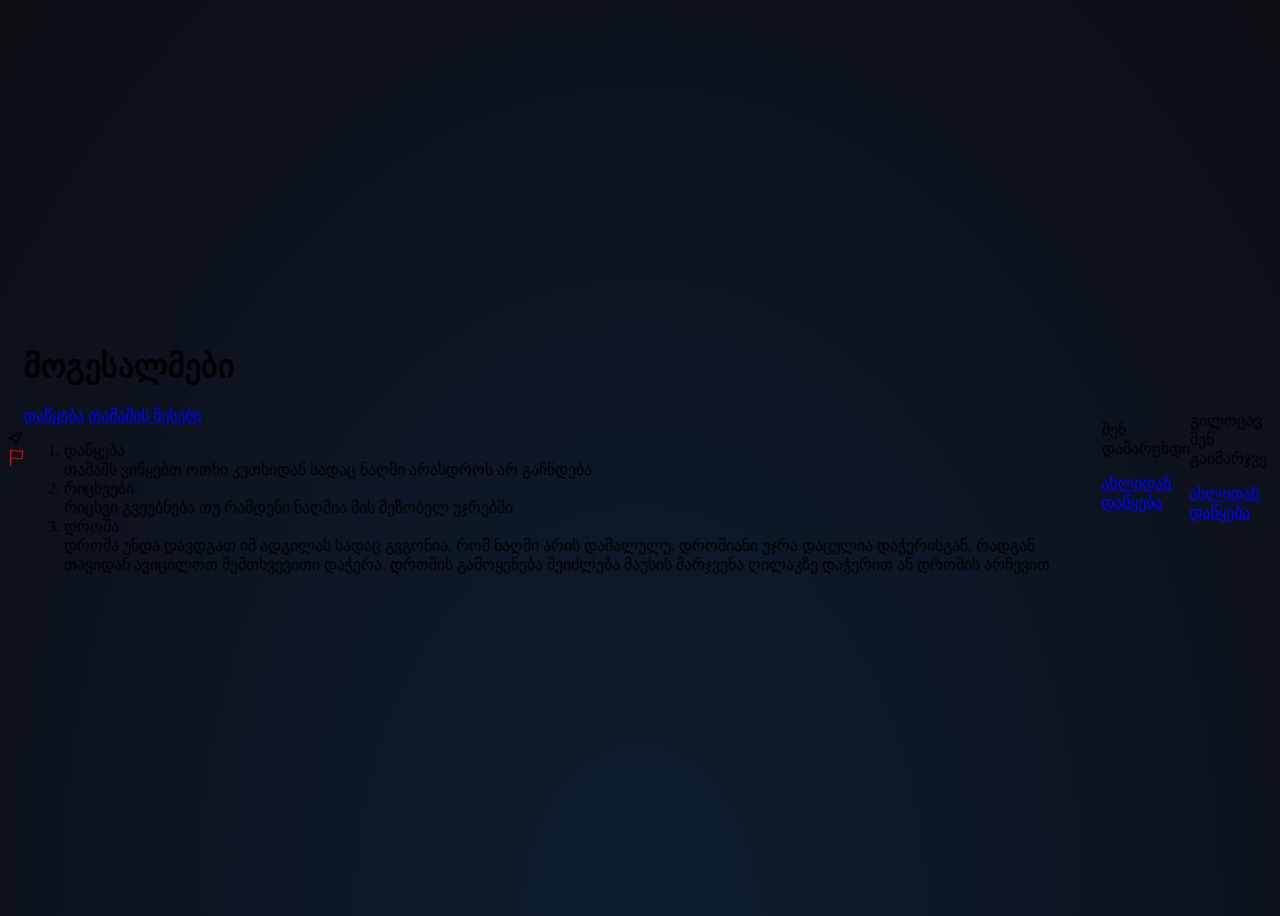
<file: index.html>
<!DOCTYPE html>
<html lang="en">
  <head>
    <meta charset="UTF-8" />
    <meta http-equiv="X-UA-Compatible" content="IE=edge" />
    <meta name="viewport" content="width=device-width, initial-scale=1.0" />
    <title>Minesweeper</title>
    <link rel="stylesheet" href="style.css" />
    <link
      href="https://cdn.jsdelivr.net/npm/bootstrap@5.3.0-alpha3/dist/css/bootstrap.min.css"
      rel="stylesheet"
      integrity="sha384-KK94CHFLLe+nY2dmCWGMq91rCGa5gtU4mk92HdvYe+M/SXH301p5ILy+dN9+nJOZ"
      crossorigin="anonymous"
    />
  </head>
  <body>
    <div class="mainwrap">
      <div
        class="cursor container d-flex justify-content-center m-3 gap-3 border-1"
      >
        <div
          class="block btn btn-success d-flex justify-content-center align-items-center gap-3"
          id="select"
          active="true"
        >
          <img src="cursor.svg" alt="cursor" />
        </div>
        <div
          class="block btn btn-warning d-flex justify-content-center align-items-center gap-3"
          id="flag"
          active="false"
        >
          <img src="flag.svg" alt="" />
          <p class="m-0" id="flagcount"></p>
        </div>
      </div>
      <div class="cont"></div>
    </div>
    <div
      id="startscreen"
      class="container bg-primary position-absolute start-50 top-50 translate-middle rounded text-center p-5"
    >
      <h1 class="p-2 text-light">მოგესალმები</h1>
      <a href="#" class="btn btn-success text-dark" id="start">დაწყება</a>
      <a
        class="btn btn-warning text-dark"
        data-bs-toggle="collapse"
        href="#collapseExample"
        role="button"
        aria-expanded="false"
        aria-controls="collapseExample"
      >
        თამაშის წესები
      </a>
      <div class="collapse mt-5" id="collapseExample">
        <div class="card card-body">
          <ol class="list-group list-group-numbered">
            <li
              class="list-group-item d-flex justify-content-between align-items-start"
            >
              <div class="ms-2 me-auto">
                <div class="fw-bold">დაწყება</div>
                თამაშს ვიწყებთ ოთხი კუთხიდან სადაც ნაღმი არასდროს არ გაჩნდება
              </div>
            </li>
            <li
              class="list-group-item d-flex justify-content-between align-items-start"
            >
              <div class="ms-2 me-auto">
                <div class="fw-bold">რიცხვები</div>
                რიცხვი გვეუბნება თუ რამდენი ნაღმია მის მეზობელ უჯრებში
              </div>
            </li>
            <li
              class="list-group-item d-flex justify-content-between align-items-start"
            >
              <div class="ms-2 me-auto">
                <div class="fw-bold">დროშა</div>
                დროშა უნდა დავდგათ იმ ადგილას სადაც გვგონია, რომ ნაღმი არის
                დამალულუ. დროშიანი უჯრა დაცულია დაჭერისგან, რადგან თავიდან
                ავიცილოთ შემთხვევითი დაჭერა. დროშის გამოყენება შეიძლება მაუსის
                მარჯვენა ღილაკზე დაჭერით ან დროშის არჩევით
              </div>
            </li>
          </ol>
        </div>
      </div>
    </div>
    <div
      class="container position-absolute top-50 start-50 translate-middle d-flex flex-column justify-content-center align-items-center bg-primary rounded p-5 d-none"
      id="lost"
    >
      <p class="text-light fs-5">შენ დამარცხდი</p>
      <a class="btn btn-success" id="restart" href="#">ახლიდან დაწყება</a>
    </div>
    <div
      class="container position-absolute top-50 start-50 translate-middle d-flex flex-column justify-content-center align-items-center bg-primary rounded p-5 d-none"
      id="win"
    >
      <p class="text-light fs-5">გილოცავ შენ გაიმარჯვე</p>
      <a class="btn btn-success" id="restart" href="#">ახლიდან დაწყება</a>
    </div>
    <script
      src="https://cdn.jsdelivr.net/npm/bootstrap@5.3.0-alpha3/dist/js/bootstrap.bundle.min.js"
      integrity="sha384-ENjdO4Dr2bkBIFxQpeoTz1HIcje39Wm4jDKdf19U8gI4ddQ3GYNS7NTKfAdVQSZe"
      crossorigin="anonymous"
    ></script>
    <script src="app.js"></script>
  </body>
</html>
</file>
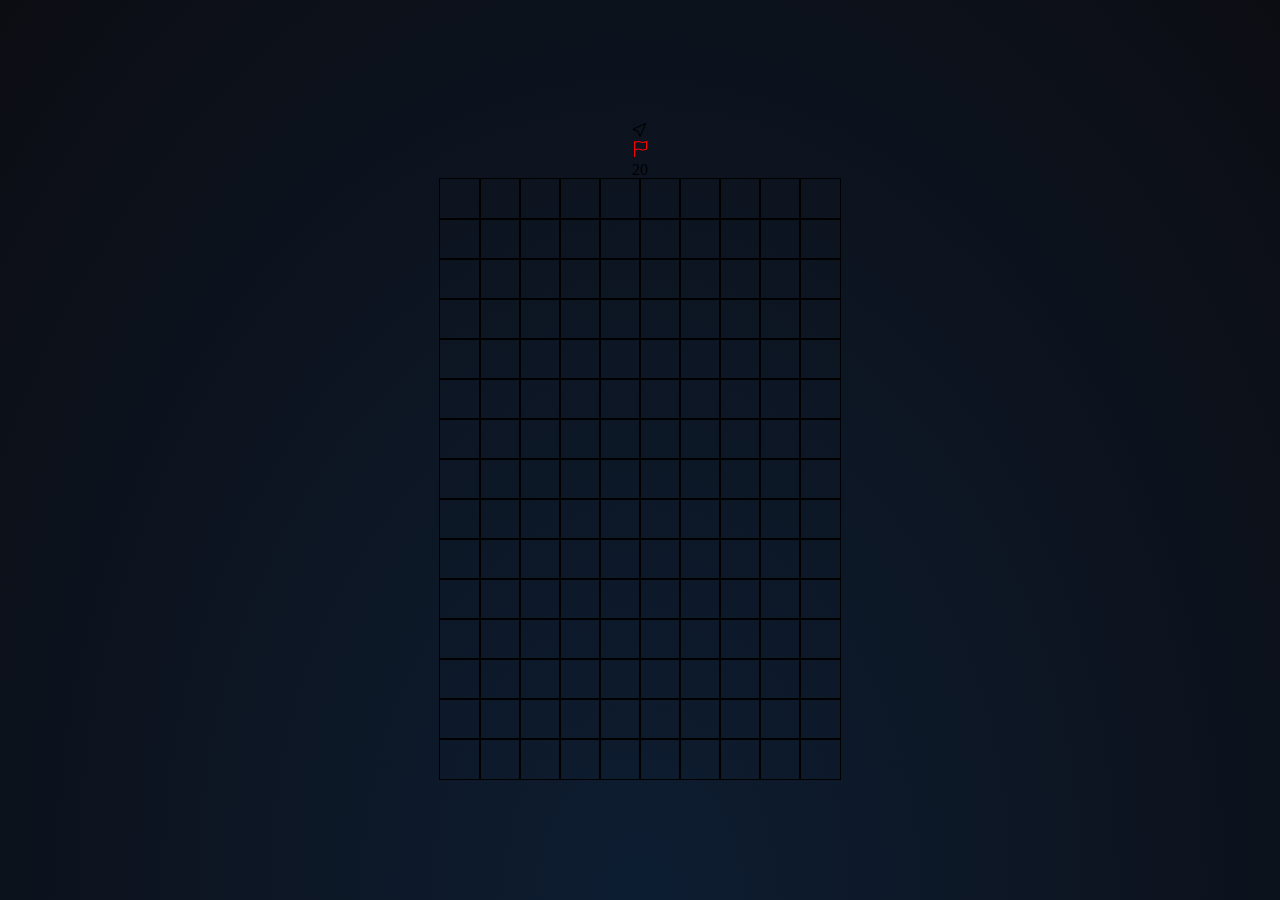
<file: pages/game/index.html>
<!DOCTYPE html>
<html lang="en">
  <head>
    <meta charset="UTF-8" />
    <meta http-equiv="X-UA-Compatible" content="IE=edge" />
    <meta name="viewport" content="width=device-width, initial-scale=1.0" />
    <title>Minesweeper</title>
    <link rel="stylesheet" href="style.css" />
    <link
      href="https://cdn.jsdelivr.net/npm/bootstrap@5.3.0-alpha3/dist/css/bootstrap.min.css"
      rel="stylesheet"
      integrity="sha384-KK94CHFLLe+nY2dmCWGMq91rCGa5gtU4mk92HdvYe+M/SXH301p5ILy+dN9+nJOZ"
      crossorigin="anonymous"
    />
  </head>
  <body>
    <div class="mainwrap">
      <div
        class="cursor container d-flex justify-content-center m-3 gap-3 border-1"
      >
        <div
          class="block btn btn-success d-flex justify-content-center align-items-center gap-3"
          id="select"
          active="true"
        >
          <img src="cursor.svg" alt="cursor" />
        </div>
        <div
          class="block btn btn-warning d-flex justify-content-center align-items-center gap-3"
          id="flag"
          active="false"
        >
          <img src="flag.svg" alt="" />
          <p class="m-0" id="flagcount"></p>
        </div>
      </div>
      <div class="cont"></div>
    </div>
    <script
      src="https://cdn.jsdelivr.net/npm/bootstrap@5.3.0-alpha3/dist/js/bootstrap.bundle.min.js"
      integrity="sha384-ENjdO4Dr2bkBIFxQpeoTz1HIcje39Wm4jDKdf19U8gI4ddQ3GYNS7NTKfAdVQSZe"
      crossorigin="anonymous"
    ></script>
    <script src="app.js"></script>
  </body>
</html>
</file>
<file: style.css>
body {
  width: 100%;
  height: 100vh;
}

.loading {
  width: 100%;
  height: 100vh;
  display: flex;
  align-items: center;
  justify-content: center;
  position: absolute;
  background-color: white;
}

.maincont {
  z-index: 999;
  color: white;
}

.background {
  display: flex;
  flex-direction: column;
  background-color: rgba(0, 0, 0, 0.288);
  border-radius: 5px;
  padding: 10px;
}

body {
  display: flex;
  justify-content: center;
  align-items: center;
  min-height: 100vh;
  background: radial-gradient(ellipse at bottom, #0d1d31 0%, #0c0d13 100%);
  overflow: hidden;
}

.stars {
  position: fixed;
  top: 0;
  left: 0;
  width: 100%;
  height: 120%;
  transform: rotate(-80deg);
}

.star {
  --star-color: rgb(141, 141, 255);
  --star-tail-length: 6em;
  --star-tail-height: 2px;
  --star-width: calc(var(--star-tail-length) / 6);
  --fall-duration: 9s;
  --tail-fade-duration: var(--fall-duration);
  position: absolute;
  top: var(--top-offset);
  left: 0;
  width: var(--star-tail-length);
  height: var(--star-tail-height);
  color: var(--star-color);
  background: linear-gradient(45deg, currentColor, transparent);
  border-radius: 50%;
  filter: drop-shadow(0 0 6px currentColor);
  transform: translate3d(104em, 0, 0);
  animation: fall var(--fall-duration) var(--fall-delay) linear infinite, tail-fade var(--tail-fade-duration) var(--fall-delay) ease-out infinite;
}
@media screen and (max-width: 750px) {
  .star {
    animation: fall var(--fall-duration) var(--fall-delay) linear infinite;
  }
}
.star:nth-child(1) {
  --star-tail-length: 7.28em;
  --top-offset: 31.45vh;
  --fall-duration: 9.047s;
  --fall-delay: 1.119s;
}
.star:nth-child(2) {
  --star-tail-length: 7.03em;
  --top-offset: 76.81vh;
  --fall-duration: 8.601s;
  --fall-delay: 9.073s;
}
.star:nth-child(3) {
  --star-tail-length: 6.87em;
  --top-offset: 43.25vh;
  --fall-duration: 9.422s;
  --fall-delay: 4.116s;
}
.star:nth-child(4) {
  --star-tail-length: 5.68em;
  --top-offset: 51.16vh;
  --fall-duration: 10.778s;
  --fall-delay: 3.816s;
}
.star:nth-child(5) {
  --star-tail-length: 6.84em;
  --top-offset: 60.72vh;
  --fall-duration: 8.583s;
  --fall-delay: 1.831s;
}
.star:nth-child(6) {
  --star-tail-length: 5.31em;
  --top-offset: 53.97vh;
  --fall-duration: 9.724s;
  --fall-delay: 4.897s;
}
.star:nth-child(7) {
  --star-tail-length: 6.68em;
  --top-offset: 42.49vh;
  --fall-duration: 8.812s;
  --fall-delay: 0.115s;
}
.star:nth-child(8) {
  --star-tail-length: 5.21em;
  --top-offset: 73.77vh;
  --fall-duration: 11.339s;
  --fall-delay: 8.493s;
}
.star:nth-child(9) {
  --star-tail-length: 6.97em;
  --top-offset: 69.23vh;
  --fall-duration: 9.088s;
  --fall-delay: 1.881s;
}
.star:nth-child(10) {
  --star-tail-length: 5.38em;
  --top-offset: 97.77vh;
  --fall-duration: 10.938s;
  --fall-delay: 6.508s;
}
.star:nth-child(11) {
  --star-tail-length: 7.44em;
  --top-offset: 20.15vh;
  --fall-duration: 6.634s;
  --fall-delay: 0.585s;
}
.star:nth-child(12) {
  --star-tail-length: 7.46em;
  --top-offset: 16.85vh;
  --fall-duration: 6.086s;
  --fall-delay: 9.427s;
}
.star:nth-child(13) {
  --star-tail-length: 6.08em;
  --top-offset: 0.83vh;
  --fall-duration: 11.612s;
  --fall-delay: 5.056s;
}
.star:nth-child(14) {
  --star-tail-length: 7.02em;
  --top-offset: 3.12vh;
  --fall-duration: 9.763s;
  --fall-delay: 2.104s;
}
.star:nth-child(15) {
  --star-tail-length: 6.87em;
  --top-offset: 62.72vh;
  --fall-duration: 10.158s;
  --fall-delay: 6.673s;
}
.star:nth-child(16) {
  --star-tail-length: 6.93em;
  --top-offset: 94.42vh;
  --fall-duration: 9.92s;
  --fall-delay: 6.815s;
}
.star:nth-child(17) {
  --star-tail-length: 6.39em;
  --top-offset: 33.39vh;
  --fall-duration: 11.062s;
  --fall-delay: 9.366s;
}
.star:nth-child(18) {
  --star-tail-length: 6.08em;
  --top-offset: 26.86vh;
  --fall-duration: 11.692s;
  --fall-delay: 6.565s;
}
.star:nth-child(19) {
  --star-tail-length: 5.37em;
  --top-offset: 72.99vh;
  --fall-duration: 8.878s;
  --fall-delay: 5.268s;
}
.star:nth-child(20) {
  --star-tail-length: 5.65em;
  --top-offset: 60.7vh;
  --fall-duration: 6.792s;
  --fall-delay: 9.947s;
}
.star:nth-child(21) {
  --star-tail-length: 6.6em;
  --top-offset: 24.04vh;
  --fall-duration: 6.195s;
  --fall-delay: 2.227s;
}
.star:nth-child(22) {
  --star-tail-length: 6.45em;
  --top-offset: 91.49vh;
  --fall-duration: 9.375s;
  --fall-delay: 1.145s;
}
.star:nth-child(23) {
  --star-tail-length: 6.88em;
  --top-offset: 11.22vh;
  --fall-duration: 8.265s;
  --fall-delay: 6.19s;
}
.star:nth-child(24) {
  --star-tail-length: 6.62em;
  --top-offset: 85.61vh;
  --fall-duration: 10.317s;
  --fall-delay: 4.317s;
}
.star:nth-child(25) {
  --star-tail-length: 6.84em;
  --top-offset: 93.17vh;
  --fall-duration: 11.058s;
  --fall-delay: 5.705s;
}
.star:nth-child(26) {
  --star-tail-length: 7.19em;
  --top-offset: 93.09vh;
  --fall-duration: 8.926s;
  --fall-delay: 9.343s;
}
.star:nth-child(27) {
  --star-tail-length: 5.3em;
  --top-offset: 53.27vh;
  --fall-duration: 7.171s;
  --fall-delay: 5.913s;
}
.star:nth-child(28) {
  --star-tail-length: 7.32em;
  --top-offset: 65.31vh;
  --fall-duration: 9.022s;
  --fall-delay: 4.767s;
}
.star:nth-child(29) {
  --star-tail-length: 5.1em;
  --top-offset: 33.06vh;
  --fall-duration: 7.515s;
  --fall-delay: 7.341s;
}
.star:nth-child(30) {
  --star-tail-length: 6.12em;
  --top-offset: 47.66vh;
  --fall-duration: 10.997s;
  --fall-delay: 0.825s;
}
.star:nth-child(31) {
  --star-tail-length: 7.02em;
  --top-offset: 54.68vh;
  --fall-duration: 9.168s;
  --fall-delay: 8.714s;
}
.star:nth-child(32) {
  --star-tail-length: 7.34em;
  --top-offset: 57.85vh;
  --fall-duration: 6.559s;
  --fall-delay: 5.116s;
}
.star:nth-child(33) {
  --star-tail-length: 6.29em;
  --top-offset: 71.75vh;
  --fall-duration: 7.21s;
  --fall-delay: 1.167s;
}
.star:nth-child(34) {
  --star-tail-length: 5.79em;
  --top-offset: 5.49vh;
  --fall-duration: 10.065s;
  --fall-delay: 6.747s;
}
.star:nth-child(35) {
  --star-tail-length: 5.99em;
  --top-offset: 14.91vh;
  --fall-duration: 9.24s;
  --fall-delay: 0.593s;
}
.star:nth-child(36) {
  --star-tail-length: 7.26em;
  --top-offset: 17.39vh;
  --fall-duration: 6.82s;
  --fall-delay: 3.195s;
}
.star:nth-child(37) {
  --star-tail-length: 5.41em;
  --top-offset: 70.84vh;
  --fall-duration: 9.877s;
  --fall-delay: 3.329s;
}
.star:nth-child(38) {
  --star-tail-length: 5.4em;
  --top-offset: 16.5vh;
  --fall-duration: 10.842s;
  --fall-delay: 4.073s;
}
.star:nth-child(39) {
  --star-tail-length: 7.39em;
  --top-offset: 32.27vh;
  --fall-duration: 10.629s;
  --fall-delay: 9.262s;
}
.star:nth-child(40) {
  --star-tail-length: 6.42em;
  --top-offset: 84.38vh;
  --fall-duration: 6.747s;
  --fall-delay: 1.546s;
}
.star:nth-child(41) {
  --star-tail-length: 5.05em;
  --top-offset: 45vh;
  --fall-duration: 7.626s;
  --fall-delay: 9.567s;
}
.star:nth-child(42) {
  --star-tail-length: 5.55em;
  --top-offset: 70.09vh;
  --fall-duration: 8.441s;
  --fall-delay: 5.327s;
}
.star:nth-child(43) {
  --star-tail-length: 6.51em;
  --top-offset: 19.48vh;
  --fall-duration: 6.844s;
  --fall-delay: 7.494s;
}
.star:nth-child(44) {
  --star-tail-length: 6.25em;
  --top-offset: 36.08vh;
  --fall-duration: 11.601s;
  --fall-delay: 5.122s;
}
.star:nth-child(45) {
  --star-tail-length: 5.7em;
  --top-offset: 66.21vh;
  --fall-duration: 8.935s;
  --fall-delay: 7.553s;
}
.star:nth-child(46) {
  --star-tail-length: 7.47em;
  --top-offset: 57.03vh;
  --fall-duration: 7.316s;
  --fall-delay: 6.112s;
}
.star:nth-child(47) {
  --star-tail-length: 6.5em;
  --top-offset: 64.55vh;
  --fall-duration: 6.442s;
  --fall-delay: 1.013s;
}
.star:nth-child(48) {
  --star-tail-length: 7.18em;
  --top-offset: 49.21vh;
  --fall-duration: 10.924s;
  --fall-delay: 2.643s;
}
.star:nth-child(49) {
  --star-tail-length: 5.69em;
  --top-offset: 84.54vh;
  --fall-duration: 7.322s;
  --fall-delay: 1.012s;
}
.star:nth-child(50) {
  --star-tail-length: 6.27em;
  --top-offset: 0.5vh;
  --fall-duration: 8.311s;
  --fall-delay: 7.923s;
}
.star::before, .star::after {
  position: absolute;
  content: "";
  top: 0;
  left: calc(var(--star-width) / -2);
  width: var(--star-width);
  height: 100%;
  background: linear-gradient(45deg, transparent, currentColor, transparent);
  border-radius: inherit;
  animation: blink 0.5s linear infinite;
}
.star::before {
  transform: rotate(45deg);
}
.star::after {
  transform: rotate(-45deg);
}

@keyframes fall {
  to {
    transform: translate3d(-30em, 0, 0);
  }
}
@keyframes tail-fade {
  0%, 50% {
    width: var(--star-tail-length);
    opacity: 1;
  }
  70%, 80% {
    width: 0;
    opacity: 0.4;
  }
  100% {
    width: 0;
    opacity: 0;
  }
}
@keyframes blink {
  50% {
    opacity: 0.6;
  }
}/*# sourceMappingURL=style.css.map */
</file>
<file: pages/game/style.css>
* {
  margin: 0;
  padding: 0;
  -webkit-user-select: none;
     -moz-user-select: none;
          user-select: none;
}

body {
  background: radial-gradient(ellipse at bottom, #0d1d31 0%, #0c0d13 100%);
}

.mainwrap {
  width: 100%;
  height: 100vh;
  display: flex;
  flex-direction: column;
  justify-content: center;
  align-items: center;
}

.cont {
  width: 400px;
  height: 600px;
  display: flex;
  flex-wrap: wrap;
}

#startscreen {
  max-height: 540px;
  overflow-y: scroll;
  -ms-overflow-style: none; /* IE and Edge */
  scrollbar-width: none; /* Firefox */
}
#startscreen::-webkit-scrollbar {
  display: none;
}

.box {
  width: 40px;
  height: 40px;
  outline: solid 1px black;
  display: flex;
  justify-content: center;
  align-items: center;
}
.box img {
  width: 70%;
  height: auto;
}

.number[id="1"] {
  color: blue;
}

.number[id="2"] {
  color: green;
}

.number[id="3"] {
  color: red;
}

.number[id="4"] {
  color: purple;
}

.number[id="5"] {
  color: gold;
}

.number[id="0"] {
  opacity: 0;
}/*# sourceMappingURL=style.css.map */
</file>
